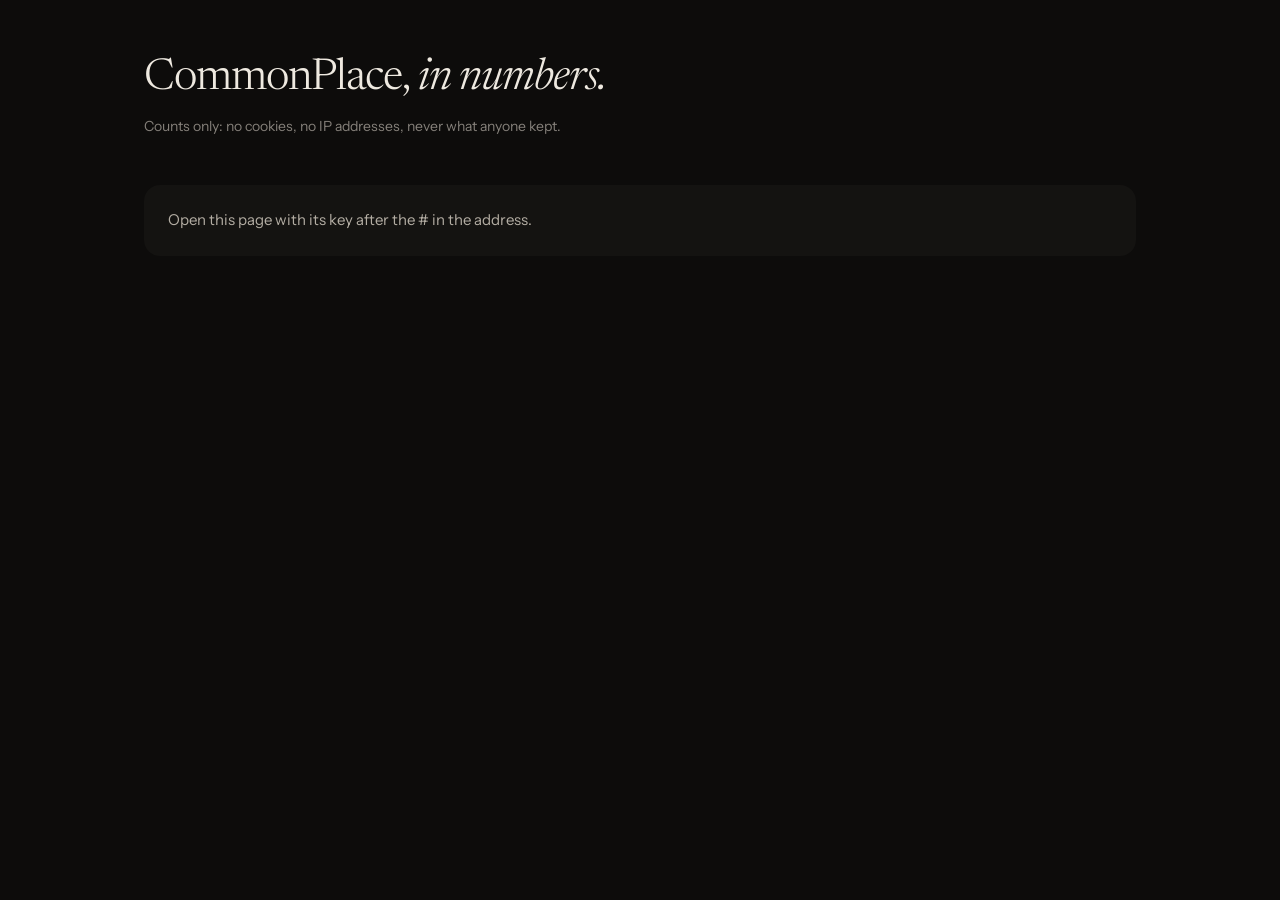
<file: site/stats.html>
<!doctype html>
<html lang="en">
<head>
<meta charset="utf-8">
<meta name="viewport" content="width=device-width, initial-scale=1">
<meta name="robots" content="noindex, nofollow">
<title>CommonPlace · Numbers</title>
<link rel="icon" href="/art/favicon.png" type="image/png">
<link rel="preconnect" href="https://fonts.googleapis.com">
<link rel="preconnect" href="https://fonts.gstatic.com" crossorigin>
<link href="https://fonts.googleapis.com/css2?family=Newsreader:ital,opsz,wght@0,6..72,300..500;1,6..72,300..500&family=Instrument+Sans:wght@400..600&display=swap" rel="stylesheet">
<style>
  :root { --bg: #0D0C0B; --surface: #141311; --ink: #EEE9E0; --ink-2: #B3ADA3; --ink-3: #85807A; --line: rgba(238, 233, 224, 0.1); --accent: #E3835C; }
  * { box-sizing: border-box; }
  body { margin: 0; background: var(--bg); color: var(--ink); font: 400 15px/1.5 "Instrument Sans", -apple-system, sans-serif; -webkit-font-smoothing: antialiased; }
  main { max-width: 1040px; margin: 0 auto; padding: 56px 24px 80px; }
  h1 { margin: 0 0 6px; font: 340 44px/1.05 "Newsreader", Georgia, serif; letter-spacing: -0.025em; }
  h1 em { font-style: italic; }
  .sub { color: var(--ink-3); font-size: 14px; }
  .tiles { display: grid; grid-template-columns: repeat(4, 1fr); gap: 16px; margin: 40px 0 48px; }
  .tile { padding: 20px; border-radius: 16px; background: var(--surface); box-shadow: 0 0 0 1px var(--line); }
  .tile .label { font-size: 13px; color: var(--ink-2); }
  .tile .value { margin-top: 10px; font: 340 44px/1 "Newsreader", Georgia, serif; font-variant-numeric: tabular-nums; letter-spacing: -0.02em; }
  .tile .note { margin-top: 8px; font-size: 12.5px; color: var(--ink-3); }
  section { margin-top: 40px; }
  h2 { margin: 0 0 16px; font: 400 22px/1.2 "Newsreader", Georgia, serif; }
  .chart { position: relative; padding: 20px 20px 12px; border-radius: 16px; background: var(--surface); box-shadow: 0 0 0 1px var(--line); }
  .chart svg { display: block; width: 100%; height: 180px; overflow: visible; }
  .chart .axis { font-size: 11.5px; fill: var(--ink-3); font-variant-numeric: tabular-nums; }
  .chart .grid { stroke: var(--line); stroke-width: 1; }
  .chart .bar { fill: var(--accent); }
  .chart .hit { fill: transparent; cursor: default; }
  .chart .hit:hover + .bar, .chart .bar.on { fill: #F2A27F; }
  .tip { position: absolute; pointer-events: none; padding: 6px 10px; border-radius: 8px; background: #26231F; box-shadow: 0 0 0 1px var(--line), 0 8px 20px rgba(0,0,0,.4); font-size: 12.5px; white-space: nowrap; opacity: 0; transition: opacity .12s; }
  .tip b { font-weight: 600; font-variant-numeric: tabular-nums; }
  .two { display: grid; grid-template-columns: 1fr 1fr; gap: 16px; }
  ol { margin: 0; padding: 0; list-style: none; }
  ol li { display: flex; justify-content: space-between; padding: 10px 0; border-bottom: 1px solid var(--line); font-size: 14px; }
  ol li span:last-child { color: var(--ink-2); font-variant-numeric: tabular-nums; }
  .empty { color: var(--ink-3); font-size: 14px; padding: 10px 0; }
  details { margin-top: 12px; color: var(--ink-2); font-size: 13px; }
  details table { width: 100%; margin-top: 10px; border-collapse: collapse; font-variant-numeric: tabular-nums; }
  details th, details td { padding: 6px 4px; text-align: right; border-bottom: 1px solid var(--line); }
  details th:first-child, details td:first-child { text-align: left; }
  .message { margin-top: 48px; padding: 24px; border-radius: 16px; background: var(--surface); color: var(--ink-2); }
  @media (max-width: 760px) { .tiles { grid-template-columns: 1fr 1fr; } .two { grid-template-columns: 1fr; } }
</style>
</head>
<body>
<main>
  <h1>CommonPlace, <em>in numbers.</em></h1>
  <p class="sub" id="sub">Counts only: no cookies, no IP addresses, never what anyone kept.</p>
  <div id="out"></div>
</main>
<script>
(async () => {
  const out = document.getElementById("out");
  const token = decodeURIComponent(location.hash.slice(1));
  const say = (text) => { out.innerHTML = `<p class="message">${text}</p>`; };
  if (!token) return say("Open this page with its key after the # in the address.");
  let data;
  try {
    const response = await fetch("/api/stats", { headers: { Authorization: `Bearer ${token}` } });
    if (response.status === 401) return say("That key isn’t right.");
    if (!response.ok) return say("The counters aren’t reachable yet. Is the Upstash store connected?");
    data = await response.json();
  } catch { return say("Couldn’t reach the counters."); }

  const n = (v) => Number(v).toLocaleString("en");
  const dayLabel = (d) => new Date(d + "T00:00:00Z").toLocaleDateString("en", { day: "numeric", month: "short", timeZone: "UTC" });
  const today = data.days.at(-1);
  const sum = (key) => data.days.reduce((s, d) => s + d[key], 0);

  const tile = (label, value, note) => `<div class="tile"><div class="label">${label}</div><div class="value">${n(value)}</div><div class="note">${note}</div></div>`;
  const tiles = `<div class="tiles">
    ${tile("Downloads", data.totals.downloads, `${n(today.downloads)} today · ${n(sum("downloads"))} in 30 days`)}
    ${tile("Macs using it", data.totals.installs, "ever checked in")}
    ${tile("Active this month", data.totals.monthlyActive, `${n(today.active)} today`)}
    ${tile("Things kept", data.totals.kept, `${n(today.kept)} today`)}
  </div>`;

  // One series per chart, one axis, bars from a zero baseline, a tooltip per bar.
  const chart = (key, title) => {
    const values = data.days.map((d) => d[key]);
    const max = Math.max(1, ...values);
    const step = max <= 4 ? 1 : Math.ceil(max / 4);
    const top = step * Math.ceil(max / step);
    const W = 1000, H = 180, left = 34, bottom = 22, plotH = H - bottom - 6, gap = 4;
    const bw = (W - left) / values.length;
    let grid = "";
    for (let v = 0; v <= top; v += step) {
      const y = 6 + plotH - (v / top) * plotH;
      grid += `<line class="grid" x1="${left}" x2="${W}" y1="${y}" y2="${y}"/><text class="axis" x="${left - 8}" y="${y + 4}" text-anchor="end">${n(v)}</text>`;
    }
    let bars = "";
    values.forEach((v, i) => {
      const h = (v / top) * plotH;
      const x = left + i * bw + gap / 2;
      const y = 6 + plotH - h;
      const r = Math.min(4, h / 2, (bw - gap) / 2);
      const path = h <= 0 ? "" : `M${x} ${6 + plotH} V${y + r} Q${x} ${y} ${x + r} ${y} H${x + bw - gap - r} Q${x + bw - gap} ${y} ${x + bw - gap} ${y + r} V${6 + plotH} Z`;
      bars += `<rect class="hit" x="${left + i * bw}" y="0" width="${bw}" height="${H - bottom}" data-i="${i}"/><path class="bar" d="${path}" data-i="${i}"/>`;
    });
    const ticks = [0, 7, 14, 21, 29].map((i) => `<text class="axis" x="${left + i * bw + bw / 2}" y="${H - 4}" text-anchor="middle">${dayLabel(data.days[i].day)}</text>`).join("");
    const rows = data.days.slice().reverse().map((d) => `<tr><td>${dayLabel(d.day)}</td><td>${n(d[key])}</td></tr>`).join("");
    return `<section><h2>${title}</h2><div class="chart" data-key="${key}">
      <svg viewBox="0 0 ${W} ${H}" preserveAspectRatio="none" role="img" aria-label="${title}, last 30 days">${grid}${bars}${ticks}</svg>
      <div class="tip"></div></div>
      <details><summary>As a table</summary><table><tr><th>Day</th><th>${title}</th></tr>${rows}</table></details></section>`;
  };

  const list = (title, entries, empty) => `<section><h2>${title}</h2>${entries.length
    ? `<ol>${entries.map(([k, v]) => `<li><span>${k}</span><span>${n(v)}</span></li>`).join("")}</ol>`
    : `<p class="empty">${empty}</p>`}</section>`;

  out.innerHTML = tiles + chart("downloads", "Downloads per day") + chart("active", "Macs active per day") + chart("views", "Page views per day")
    + `<div class="two">${list("Where visitors came from", data.referrers, "No outside referrers in 30 days yet.")}
       ${list("App versions today", Object.entries(data.appVersionsToday), "No check-ins today yet.")}</div>`;

  for (const box of out.querySelectorAll(".chart")) {
    const tip = box.querySelector(".tip");
    const key = box.dataset.key;
    box.querySelectorAll(".hit").forEach((hit) => {
      hit.addEventListener("mouseenter", () => {
        const i = Number(hit.dataset.i);
        box.querySelectorAll(".bar").forEach((b) => b.classList.toggle("on", Number(b.dataset.i) === i));
        tip.innerHTML = `${dayLabel(data.days[i].day)} · <b>${n(data.days[i][key])}</b>`;
        const a = hit.getBoundingClientRect(), c = box.getBoundingClientRect();
        tip.style.left = `${Math.min(Math.max(a.left - c.left + a.width / 2 - 50, 8), c.width - 120)}px`;
        tip.style.top = "8px";
        tip.style.opacity = 1;
      });
    });
    box.addEventListener("mouseleave", () => { tip.style.opacity = 0; box.querySelectorAll(".bar").forEach((b) => b.classList.remove("on")); });
  }
})();
</script>
</body>
</html>
</file>
